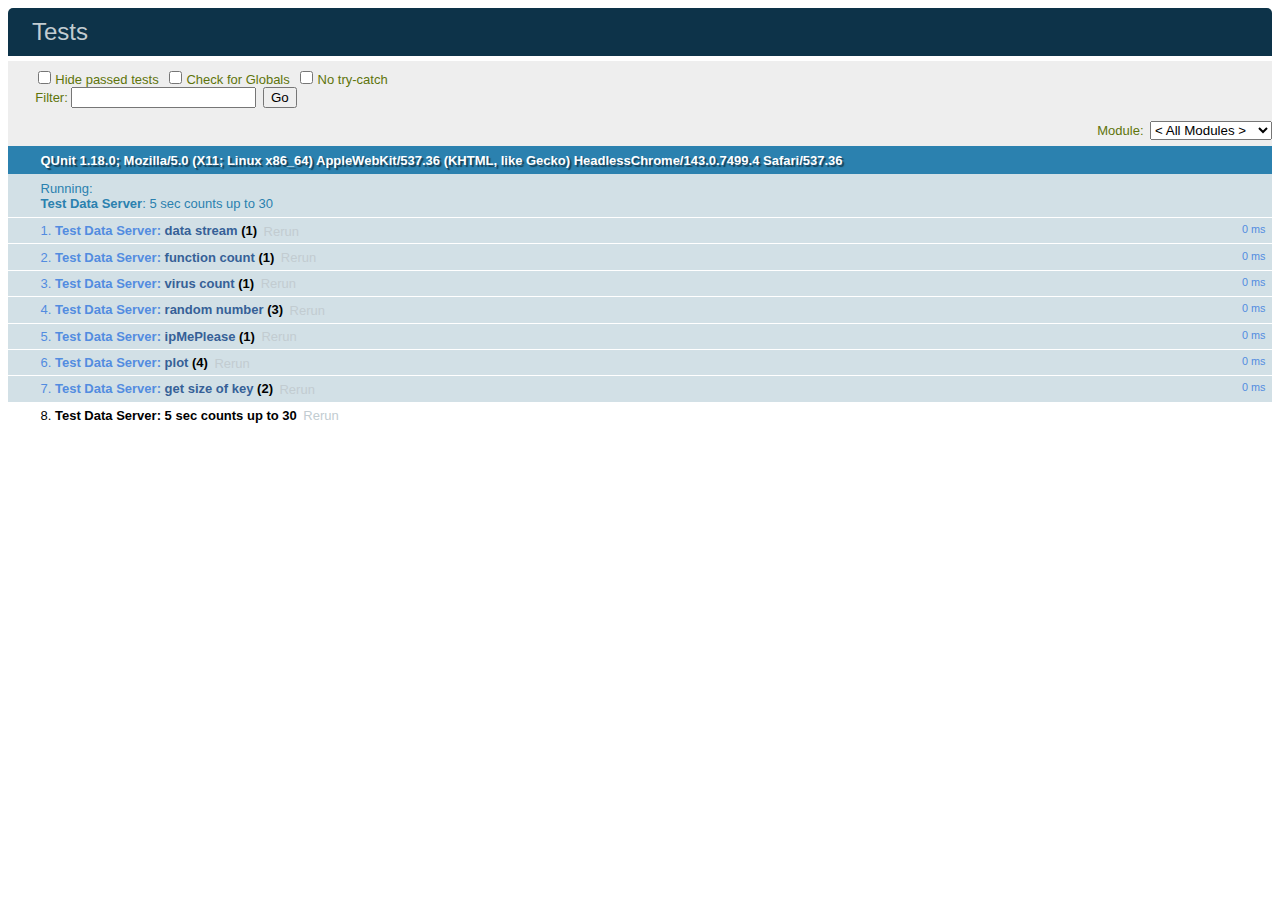
<file: test.html>
<html>
  <head>
    <meta http-equiv="content-type" content="text/html; charset=utf-8" />

    <title>Tests</title>
    <script src="src/libs/qunit.js" type="text/javascript" charset="utf-8"></script>
    <link type="text/css" rel="stylesheet" href="src/css/qunit.css">
  </head>
  <body>
    <div id="qunit"></div>
    <script src="src/server.js" type="text/javascript" charset="utf-8"></script>
    <script src="src/test.js" type="text/javascript" charset="utf-8"></script>
  </body>
</html>
</file>
<file: src/css/qunit.css>
/**
 * QUnit v1.12.0 - A JavaScript Unit Testing Framework
 *
 * http://qunitjs.com
 *
 * Copyright 2012 jQuery Foundation and other contributors
 * Released under the MIT license.
 * http://jquery.org/license
 */

/** Font Family and Sizes */

#qunit-tests, #qunit-header, #qunit-banner, #qunit-testrunner-toolbar, #qunit-userAgent, #qunit-testresult {
  font-family: "Helvetica Neue Light", "HelveticaNeue-Light", "Helvetica Neue", Calibri, Helvetica, Arial, sans-serif;
}

#qunit-testrunner-toolbar, #qunit-userAgent, #qunit-testresult, #qunit-tests li { font-size: small; }
#qunit-tests { font-size: smaller; }


/** Resets */

#qunit-tests, #qunit-header, #qunit-banner, #qunit-userAgent, #qunit-testresult, #qunit-modulefilter {
  margin: 0;
  padding: 0;
}


/** Header */

#qunit-header {
  padding: 0.5em 0 0.5em 1em;

  color: #8699a4;
  background-color: #0d3349;

  font-size: 1.5em;
  line-height: 1em;
  font-weight: normal;

  border-radius: 5px 5px 0 0;
  -moz-border-radius: 5px 5px 0 0;
  -webkit-border-top-right-radius: 5px;
  -webkit-border-top-left-radius: 5px;
}

#qunit-header a {
  text-decoration: none;
  color: #c2ccd1;
}

#qunit-header a:hover,
#qunit-header a:focus {
  color: #fff;
}

#qunit-testrunner-toolbar label {
  display: inline-block;
  padding: 0 .5em 0 .1em;
}

#qunit-banner {
  height: 5px;
}

#qunit-testrunner-toolbar {
  padding: 0.5em 0 0.5em 2em;
  color: #5E740B;
  background-color: #eee;
  overflow: hidden;
}

#qunit-userAgent {
  padding: 0.5em 0 0.5em 2.5em;
  background-color: #2b81af;
  color: #fff;
  text-shadow: rgba(0, 0, 0, 0.5) 2px 2px 1px;
}

#qunit-modulefilter-container {
  float: right;
}

/** Tests: Pass/Fail */

#qunit-tests {
  list-style-position: inside;
}

#qunit-tests li {
  padding: 0.4em 0.5em 0.4em 2.5em;
  border-bottom: 1px solid #fff;
  list-style-position: inside;
}

#qunit-tests.hidepass li.pass, #qunit-tests.hidepass li.running  {
  display: none;
}

#qunit-tests li strong {
  cursor: pointer;
}

#qunit-tests li a {
  padding: 0.5em;
  color: #c2ccd1;
  text-decoration: none;
}
#qunit-tests li a:hover,
#qunit-tests li a:focus {
  color: #000;
}

#qunit-tests li .runtime {
  float: right;
  font-size: smaller;
}

.qunit-assert-list {
  margin-top: 0.5em;
  padding: 0.5em;

  background-color: #fff;

  border-radius: 5px;
  -moz-border-radius: 5px;
  -webkit-border-radius: 5px;
}

.qunit-collapsed {
  display: none;
}

#qunit-tests table {
  border-collapse: collapse;
  margin-top: .2em;
}

#qunit-tests th {
  text-align: right;
  vertical-align: top;
  padding: 0 .5em 0 0;
}

#qunit-tests td {
  vertical-align: top;
}

#qunit-tests pre {
  margin: 0;
  white-space: pre-wrap;
  word-wrap: break-word;
}

#qunit-tests del {
  background-color: #e0f2be;
  color: #374e0c;
  text-decoration: none;
}

#qunit-tests ins {
  background-color: #ffcaca;
  color: #500;
  text-decoration: none;
}

/*** Test Counts */

#qunit-tests b.counts                       { color: black; }
#qunit-tests b.passed                       { color: #5E740B; }
#qunit-tests b.failed                       { color: #710909; }

#qunit-tests li li {
  padding: 5px;
  background-color: #fff;
  border-bottom: none;
  list-style-position: inside;
}

/*** Passing Styles */

#qunit-tests li li.pass {
  color: #3c510c;
  background-color: #fff;
  border-left: 10px solid #C6E746;
}

#qunit-tests .pass                          { color: #528CE0; background-color: #D2E0E6; }
#qunit-tests .pass .test-name               { color: #366097; }

#qunit-tests .pass .test-actual,
#qunit-tests .pass .test-expected           { color: #999999; }

#qunit-banner.qunit-pass                    { background-color: #C6E746; }

/*** Failing Styles */

#qunit-tests li li.fail {
  color: #710909;
  background-color: #fff;
  border-left: 10px solid #EE5757;
  white-space: pre;
}

#qunit-tests > li:last-child {
  border-radius: 0 0 5px 5px;
  -moz-border-radius: 0 0 5px 5px;
  -webkit-border-bottom-right-radius: 5px;
  -webkit-border-bottom-left-radius: 5px;
}

#qunit-tests .fail                          { color: #000000; background-color: #EE5757; }
#qunit-tests .fail .test-name,
#qunit-tests .fail .module-name             { color: #000000; }

#qunit-tests .fail .test-actual             { color: #EE5757; }
#qunit-tests .fail .test-expected           { color: green;   }

#qunit-banner.qunit-fail                    { background-color: #EE5757; }


/** Result */

#qunit-testresult {
  padding: 0.5em 0.5em 0.5em 2.5em;

  color: #2b81af;
  background-color: #D2E0E6;

  border-bottom: 1px solid white;
}
#qunit-testresult .module-name {
  font-weight: bold;
}

/** Fixture */

#qunit-fixture {
  position: absolute;
  top: -10000px;
  left: -10000px;
  width: 1000px;
  height: 1000px;
}
</file>
